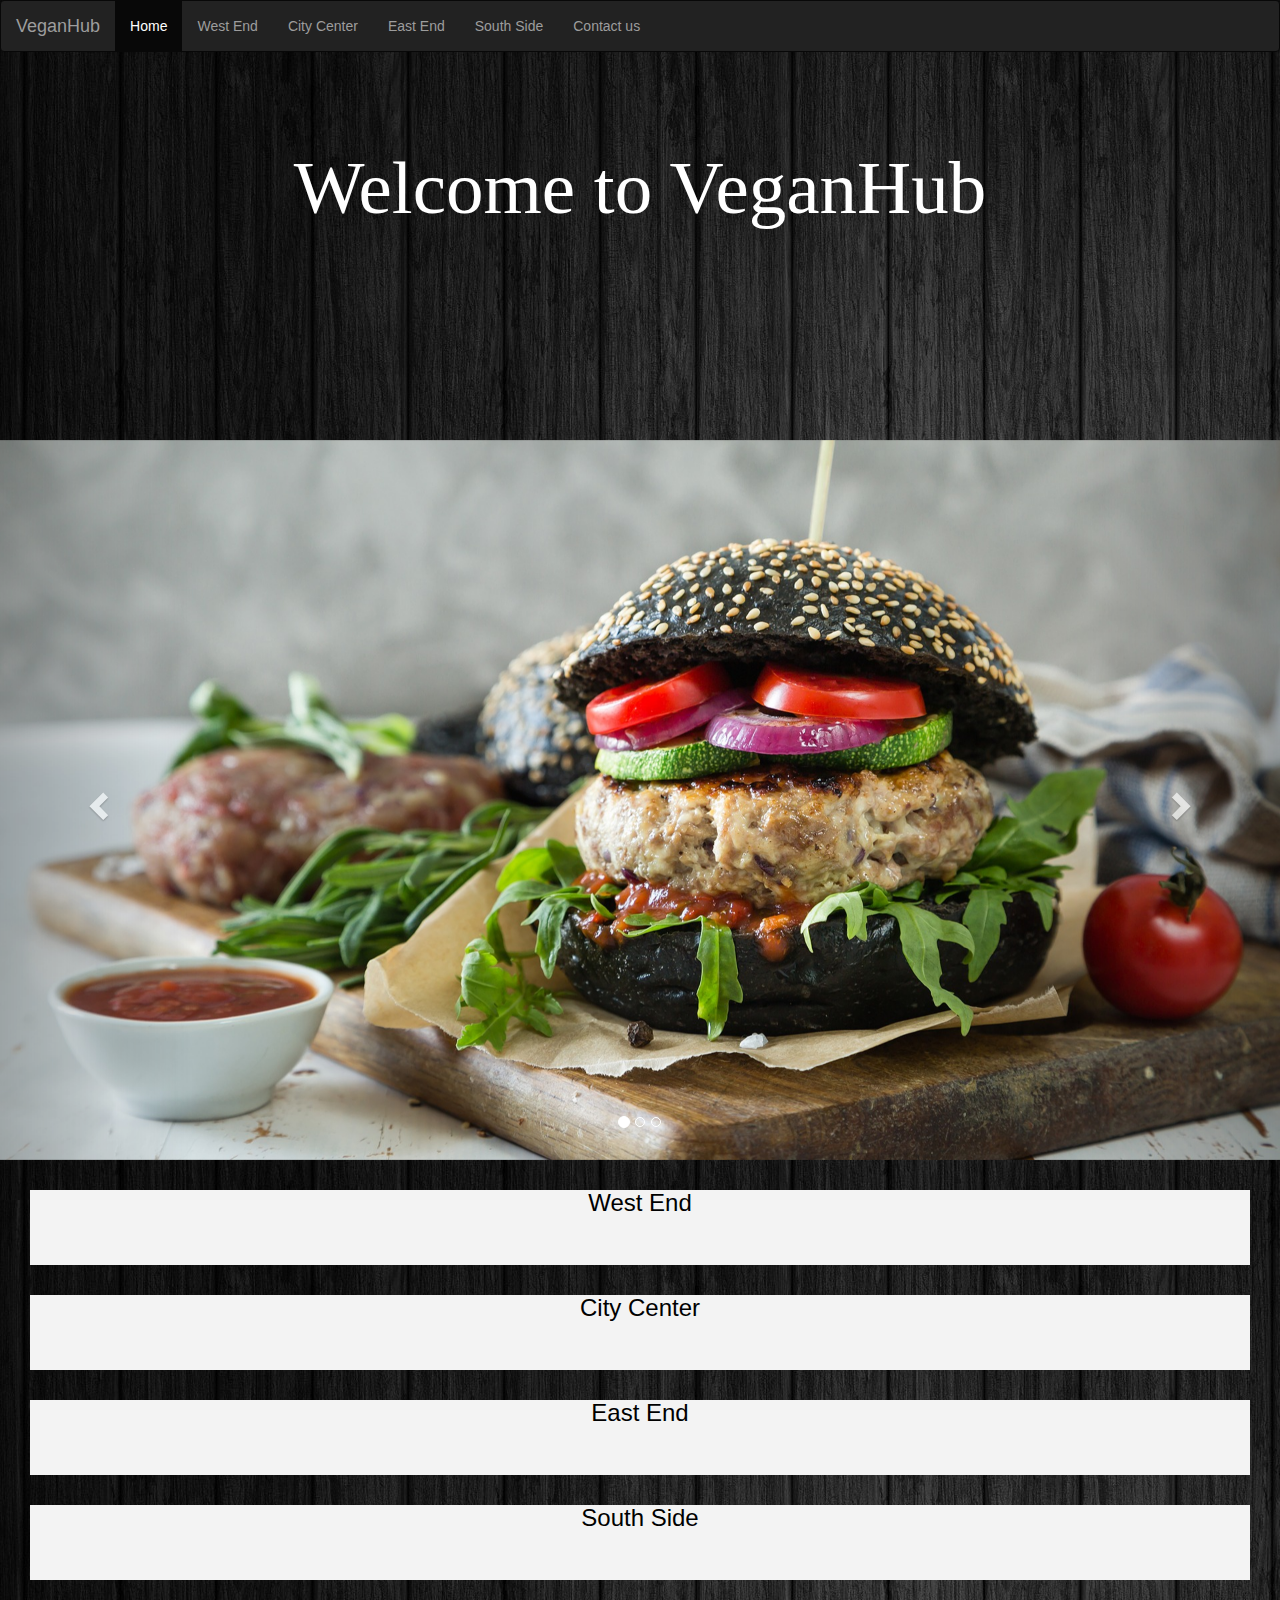
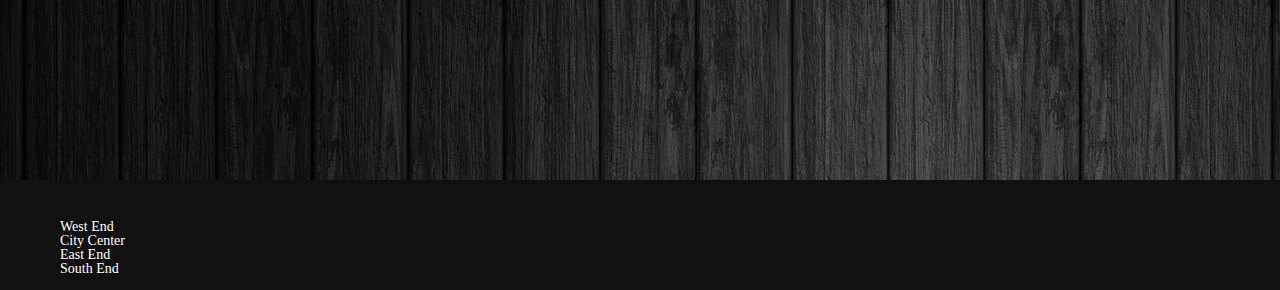
<file: index.html>
<!DOCTYPE HTML>
<html>
<meta charset="utf-8">

<head>
  <title>VeganHub</title>
  <meta name="viewport" content="width=device-width, initial-scale=1">
  <link rel="stylesheet" href="https://maxcdn.bootstrapcdn.com/bootstrap/3.4.0/css/bootstrap.min.css">
  <script src="https://ajax.googleapis.com/ajax/libs/jquery/3.3.1/jquery.min.js"></script>
  <script src="https://maxcdn.bootstrapcdn.com/bootstrap/3.4.0/js/bootstrap.min.js"></script>
  <link rel="stylesheet" href="https://maxcdn.bootstrapcdn.com/bootstrap/3.4.0/css/bootstrap.min.css">
  <script src="https://ajax.googleapis.com/ajax/libs/jquery/3.3.1/jquery.min.js"></script>
  <script src="https://maxcdn.bootstrapcdn.com/bootstrap/3.4.0/js/bootstrap.min.js"></script>

  <link rel="stylesheet" href="css/index.css" type="text/css">


</head>

<body background="pictures/wood.jpg">

  <nav class="navbar navbar-inverse">
    <div class="container-fluid">
      <div class="navbar-header">
        <a class="navbar-brand" href="index.html">VeganHub</a>
      </div>
      <ul class="nav navbar-nav">
        <li class="active"><a href="index.html">Home</a></li>
        <li><a href="westend.html">West End</a></li>
        <li><a href="citycenter.html">City Center</a></li>
        <li><a href="eastend.html">East End</a></li>
        <li><a href="southside.html">South Side</a></li>
          <li><a href="contact.html">Contact us</a></li>
      </ul>
    </div>
  </nav>

<div class="textbox">
  <h1> Welcome to VeganHub</h1>
</div>

  </style>

  <main>

  <div id="myCarousel" class="carousel slide" data-ride="carousel">
    <!-- Indicators -->
    <ol class="carousel-indicators">
      <li data-target="#myCarousel" data-slide-to="0" class="active"></li>
      <li data-target="#myCarousel" data-slide-to="1"></li>
      <li data-target="#myCarousel" data-slide-to="2"></li>
    </ol>

    <!-- Wrapper for slides -->
    <div class="carousel-inner">
      <div class="item active">
        <img src="pictures/hamburger.jpg" alt="break" style="width:100%;">
      </div>

      <div class="item">
        <img src="pictures/table.jpg" alt="Chicago" style="width:100%;">
        <div class="carousel-caption">
        <h3>Find the best Place to eat Vegan</h3>
        <p> Join the Hub</p>
      </div>
      </div>

      <div class="item">
        <img src="pictures/curry.jpg" alt="New york" style="width:100%;">
      </div>
    </div>

    <!-- Left and right controls -->
    <a class="left carousel-control" href="#myCarousel" data-slide="prev">
      <span class="glyphicon glyphicon-chevron-left"></span>
      <span class="sr-only">Previous</span>
    </a>
    <a class="right carousel-control" href="#myCarousel" data-slide="next">
      <span class="glyphicon glyphicon-chevron-right"></span>
      <span class="sr-only">Next</span>
    </a>
  </div>








    </section>

  <section class="index-links">

  <a href="westend.html">
     <div class="index-boxlink-1">
       <h3> West End</h3>
     </div>
  </a>

    <a href="citycenter.html">
    <div class="index-boxlink-2">
      <h3> City Center</h3>
      </div>
    </a>

        <a href="eastend.html">
      <div class="index-boxlink-3">
        <h3> East End</h3>
        </div>
      </a>

         <a href="southside.html">
        <div class="index-boxlink-4">
          <h3> South Side</h3>
          </div>
        </a>

    </section>
  </main>







  </body>



  <footer>
      <ul>
      <li><a href="westend.html">West End</a></li>
      <li><a href="citycenter.html">City Center</a></li>
      <li><a href="eastend.html">East End</a></li>
      <li><a href="southend.html">South End</a></li>
     </ul>
  </footer>



</body>
</file>
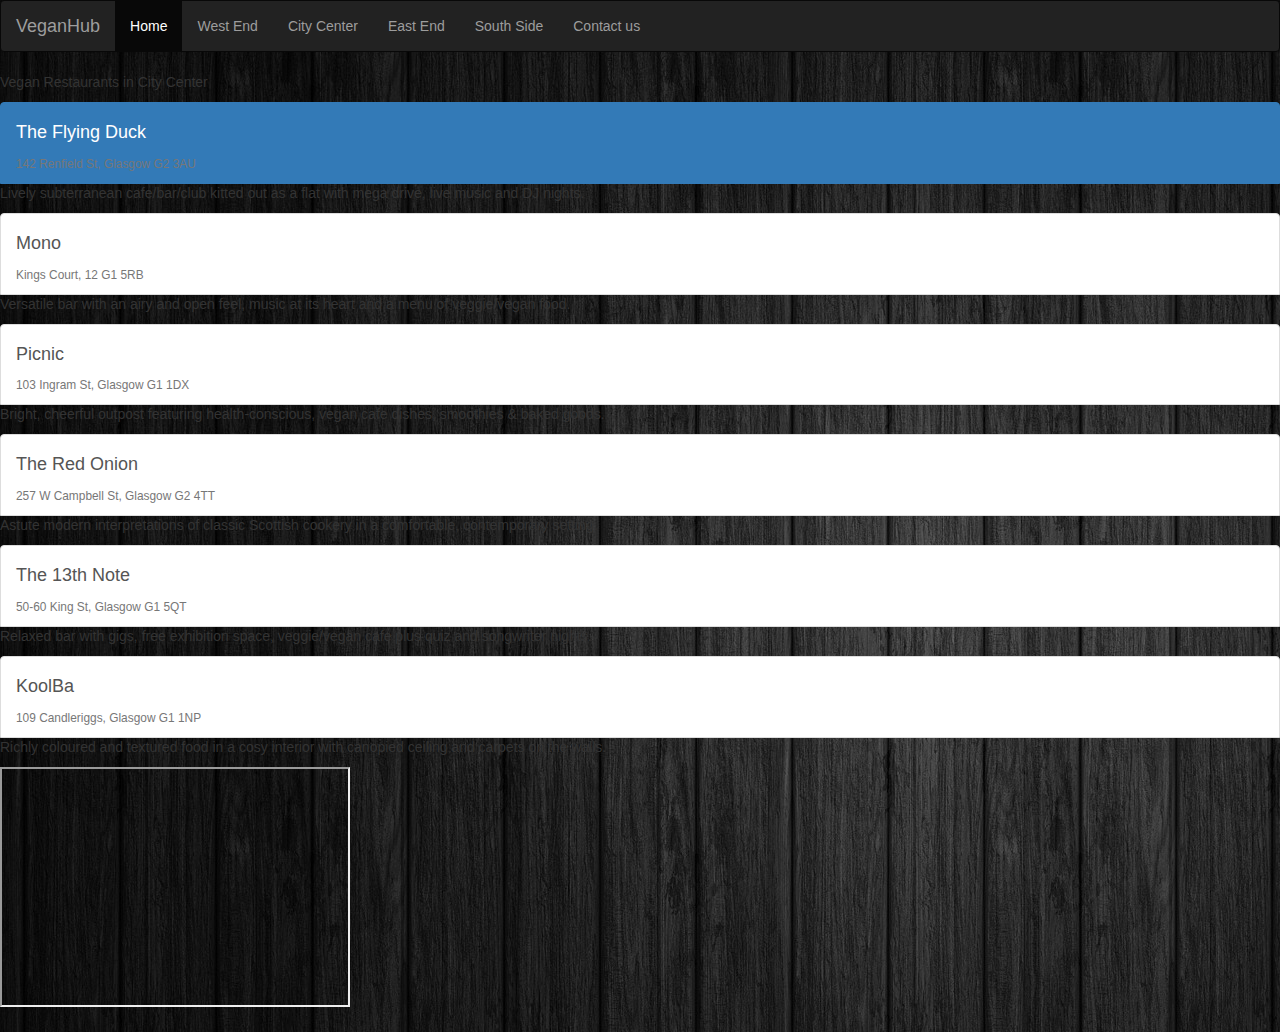
<file: citycenter.html>
<!DOCTYPE HTML>
<html>
<head>
<meta charset="utf-8">
<title>City Center</title>


<script
 src="https://code.jquery.com/jquery-3.3.1.slim.min.js" ></script>
<script
 src="https://cdnjs.cloudflare.com/ajax/libs/popper.js/1.14.7/umd/popper.min.js" ></script>
<script
 src="https://stackpath.bootstrapcdn.com/bootstrap/4.3.1/js/bootstrap.min.js"></script>
 <link href="https://fonts.googleapis.com/css?family=Arimo" rel="stylesheet">
 <link rel="stylesheet" href="https://maxcdn.bootstrapcdn.com/bootstrap/3.4.0/css/bootstrap.min.css">
 <script src="https://ajax.googleapis.com/ajax/libs/jquery/3.3.1/jquery.min.js"></script>
 <script src="https://maxcdn.bootstrapcdn.com/bootstrap/3.4.0/js/bootstrap.min.js"></script>
 <link rel="stylesheet" href="https://maxcdn.bootstrapcdn.com/bootstrap/3.4.0/css/bootstrap.min.css">
 <script src="https://ajax.googleapis.com/ajax/libs/jquery/3.3.1/jquery.min.js"></script>
 <script src="https://maxcdn.bootstrapcdn.com/bootstrap/3.4.0/js/bootstrap.min.js"></script>


 <link rel="stylesheet" href="css/eastend.css" type="text/css">
</head>

<body background="pictures/wood.jpg">
  <header>

  </header>

  <nav class="navbar navbar-inverse">
    <div class="container-fluid">
      <div class="navbar-header">
        <a class="navbar-brand" href="index.html">VeganHub</a>
      </div>
      <ul class="nav navbar-nav">
        <li class="active"><a href="index.html">Home</a></li>
        <li><a href="westend.html">West End</a></li>
        <li><a href="citycenter.html">City Center</a></li>
        <li><a href="eastend.html">East End</a></li>
        <li><a href="southside.html">South Side</a></li>
          <li><a href="contact.html">Contact us</a></li>
      </ul>
    </div>
  </nav>


  <nav>
<p>Vegan Restaurants in City Center</p>
  </nav>

  <main>
  <div class="list-group">

    <div class="box1">
  <a href="https://www.theflyingduck.org/" class="list-group-item list-group-item-action active">
    <div class="d-flex w-100 justify-content-between">
      <h4 class="mb-1">The Flying Duck</h4>
      <small class="text-muted">142 Renfield St, Glasgow G2 3AU</small>
    </div>
      </a>
    <p class="mb-1">Lively subterranean cafe/bar/club kitted out as a flat with mega drive, live music and DJ nights.
</p>
</div>

  <div class="box2">
  <a href="http://www.monocafebar.com/" class="list-group-item list-group-item-action">
    <div class="d-flex w-100 justify-content-between">
      <h4 class="mb-1">Mono</h4>
      <small class="text-muted">Kings Court, 12 G1 5RB</small>
    </div>
      </a>
    <p class="mb-1">Versatile bar with an airy and open feel, music at its heart and a menu of veggie/vegan food.</p>
</div>

    <div class="box3">
  <a href="http://picnic-cafe.co.uk/" class="list-group-item list-group-item-action">
    <div class="d-flex w-100 justify-content-between">
      <h4 class="mb-1">Picnic</h4>
      <small class="text-muted">103 Ingram St, Glasgow G1 1DX</small>
    </div>
      </a>
    <p class="mb-1">Bright, cheerful outpost featuring health-conscious, vegan cafe dishes, smoothies & baked goods.</p>
</div>


<div class="box4">
<a href="http://www.red-onion.co.uk/" class="list-group-item list-group-item-action">
<div class="d-flex w-100 justify-content-between">
  <h4 class="mb-1">The Red Onion</h4>
  <small class="text-muted"> 257 W Campbell St, Glasgow G2 4TT</small>
</div>
</a>
<p class="mb-1">Astute modern interpretations of classic Scottish cookery in a comfortable, contemporary setting.</p>
</div>

<div class="box5">
  <a href= "http://13thnote.co.uk/" class="list-group-item list-group-item-action">
    <div class= "d-flex w-100 justify-content-between">
      <h4 class="mb-1">The 13th Note</h4>
      <small class="text-muted"> 50-60 King St, Glasgow G1 5QT</small>
    </div>
  </a>
  <p class="mb-1">Relaxed bar with gigs, free exhibition space, veggie/vegan cafe plus quiz and songwriter nights.</p>
</div>

<div class="box6">
<a href="http://www.koolba.com/" class=" list-group-item list-group-item-action">
  <div class="d-flex w-100 justify-content-between">
    <h4 class="mb-1">KoolBa</h4>
    <small class="text-muted">109 Candleriggs, Glasgow G1 1NP</small>
  </div>
</a>
<p class="mb-1">Richly coloured and textured food in a cosy interior with canopied ceiling and carpets on the walls.</p>
</div>


<iframe src="https://www.google.com/maps/d/embed?mid=1V4zSa7yDQRPy25RQ0Y1TGkJCQ61KDIob" width="350" height="240"></iframe>



</main>

</body>
</file>
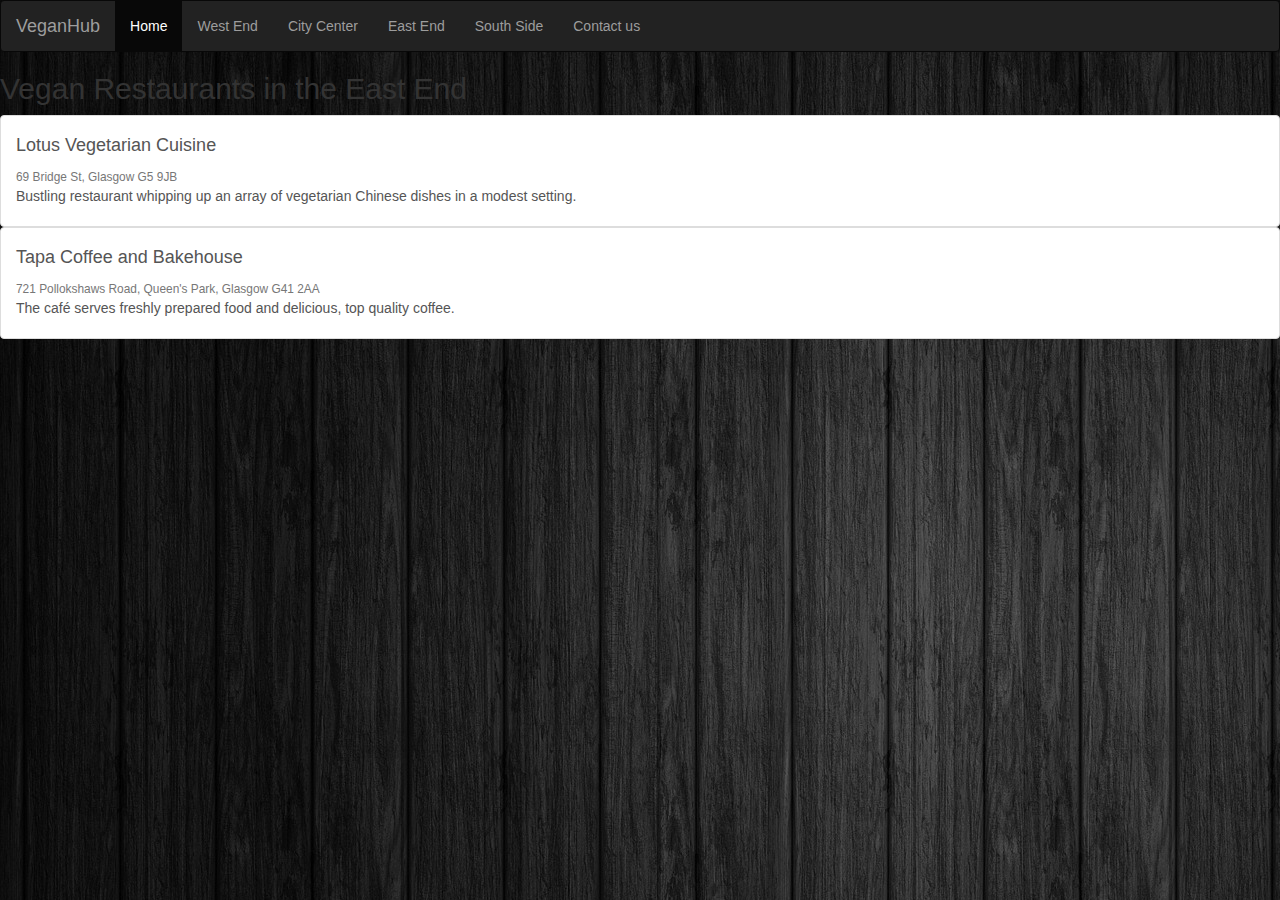
<file: eastend.html>
<!DOCTYPE HTML>
<html>
<head>
<meta charset="utf-8">
<title>East End</title>

<meta name="viewport"content="width=device-width, intial-scale=1.0">
<script
 src="https://code.jquery.com/jquery-3.3.1.slim.min.js" ></script>
<script
 src="https://cdnjs.cloudflare.com/ajax/libs/popper.js/1.14.7/umd/popper.min.js" ></script>
<script
 src="https://stackpath.bootstrapcdn.com/bootstrap/4.3.1/js/bootstrap.min.js"></script>
 <link href="https://fonts.googleapis.com/css?family=Arimo" rel="stylesheet">
 <link rel="stylesheet" href="https://maxcdn.bootstrapcdn.com/bootstrap/3.4.0/css/bootstrap.min.css">
 <script src="https://ajax.googleapis.com/ajax/libs/jquery/3.3.1/jquery.min.js"></script>
 <script src="https://maxcdn.bootstrapcdn.com/bootstrap/3.4.0/js/bootstrap.min.js"></script>
 <link rel="stylesheet" href="https://maxcdn.bootstrapcdn.com/bootstrap/3.4.0/css/bootstrap.min.css">
 <script src="https://ajax.googleapis.com/ajax/libs/jquery/3.3.1/jquery.min.js"></script>
 <script src="https://maxcdn.bootstrapcdn.com/bootstrap/3.4.0/js/bootstrap.min.js"></script>
 <link rel="stylesheet" href="css/eastend.css" type="text/css">
</head>



<body background="pictures/wood.jpg">
  <header>

  </header>

  <nav class="navbar navbar-inverse">
    <div class="container-fluid">
      <div class="navbar-header">
        <a class="navbar-brand" href="index.html">VeganHub</a>
      </div>
      <ul class="nav navbar-nav">
        <li class="active"><a href="index.html">Home</a></li>
        <li><a href="westend.html">West End</a></li>
        <li><a href="citycenter.html">City Center</a></li>
        <li><a href="eastend.html">East End</a></li>
        <li><a href="southside.html">South Side</a></li>
          <li><a href="contact.html">Contact us</a></li>
      </ul>
    </div>
  </nav>



  <div>
  <h2>Vegan Restaurants in the East End</h2>
</div>


  <div class="list-group">

    <div class="box1">
  <a href="https://www.facebook.com/lotusveget/" class="list-group-item list-group-item-action">
        <div class="d-flex w-100 justify-content-between">
      <h4 class="mb-1">Lotus Vegetarian Cuisine</h4>
      <small class="text-muted">69 Bridge St, Glasgow G5 9JB</small>
    </div>
    <p class="mb-1">Bustling restaurant whipping up an array of vegetarian Chinese dishes in a modest setting.</p>
  </a>
</div>

<div class="box2">
<a href="http://tapacoffee.com/underconstruction-page/" class="list-group-item list-group-item-action">
    <div class="d-flex w-100 justify-content-between">
  <h4 class="mb-1">Tapa Coffee and Bakehouse</h4>
  <small class="text-muted">721 Pollokshaws Road, Queen's Park, Glasgow G41 2AA</small>
</div>
<p class="mb-1">The café serves freshly prepared food and delicious, top quality coffee.</p>
</a>
</div>
</file>
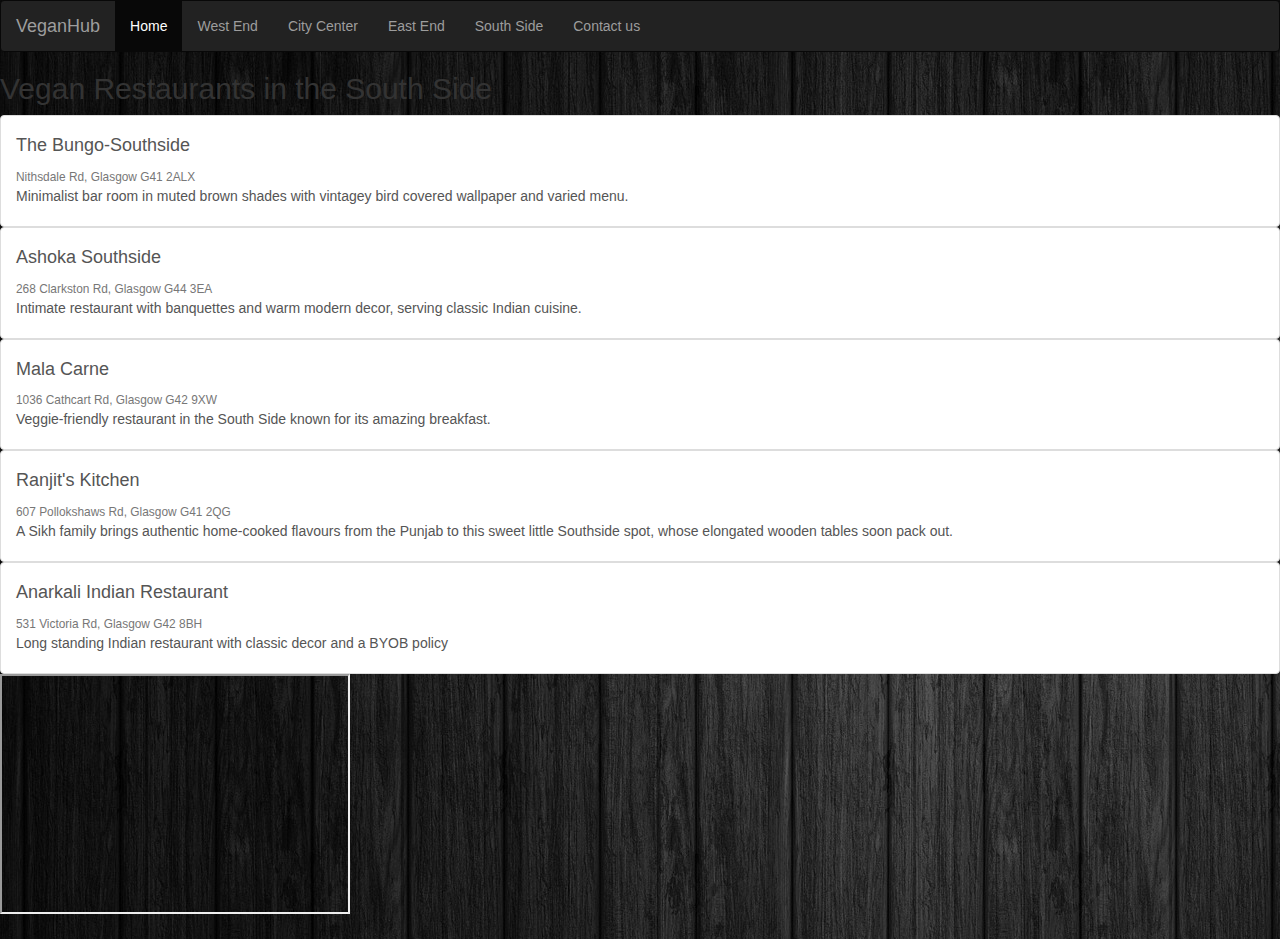
<file: southside.html>
<!DOCTYPE HTML>
<html>
<head>
<meta charset="utf-8">
<title>South Side</title>

<meta name="viewport"content="width=device-width, intial-scale=1.0">
<!-- this is a comment
 <src="https://code.jquery.com/jquery-3.3.1.slim.min.js" ></script>
<script
 src="https://cdnjs.cloudflare.com/ajax/libs/popper.js/1.14.7/umd/popper.min.js" ></script>
<script
 src="https://stackpath.bootstrapcdn.com/bootstrap/4.3.1/js/bootstrap.min.js"></script>
 <link href="https://fonts.googleapis.com/css?family=Arimo" rel="stylesheet">
 <link rel="stylesheet" href="https://maxcdn.bootstrapcdn.com/bootstrap/3.4.0/css/bootstrap.min.css">
 <script src="https://ajax.googleapis.com/ajax/libs/jquery/3.3.1/jquery.min.js"></script>
 <script src="https://maxcdn.bootstrapcdn.com/bootstrap/3.4.0/js/bootstrap.min.js"></script>
 <link rel="stylesheet" href="https://maxcdn.bootstrapcdn.com/bootstrap/3.4.0/css/bootstrap.min.css">
 <script src="https://ajax.googleapis.com/ajax/libs/jquery/3.3.1/jquery.min.js"></script>
 <script src="https://maxcdn.bootstrapcdn.com/bootstrap/3.4.0/js/bootstrap.min.js"></script>
-->


 <link rel="stylesheet" href="https://maxcdn.bootstrapcdn.com/bootstrap/3.4.0/css/bootstrap.min.css">
 <script src="https://ajax.googleapis.com/ajax/libs/jquery/3.3.1/jquery.min.js"></script>
 <script src="https://maxcdn.bootstrapcdn.com/bootstrap/3.4.0/js/bootstrap.min.js"></script>

 <link rel="stylesheet" href="css/eastend.css" type="text/css">
</head>


<body background="pictures/wood.jpg">
  <header>
    <nav class="navbar navbar-inverse">
      <div class="container-fluid">
        <div class="navbar-header">
          <a class="navbar-brand" href="index.html">VeganHub</a>
        </div>
        <ul class="nav navbar-nav">
          <li class="active"><a href="index.html">Home</a></li>
          <li><a href="westend.html">West End</a></li>
          <li><a href="citycenter.html">City Center</a></li>
          <li><a href="eastend.html">East End</a></li>
          <li><a href="southside.html">South Side</a></li>
            <li><a href="contact.html">Contact us</a></li>
        </ul>
      </div>
    </nav>
  </header>

  <nav>
<h2>Vegan Restaurants in the South Side</h2>
  </nav>

  <main>

  <div class="list-group">

    <div class="box1">
  <a href="http://thebungo.co.uk/" class="list-group-item list-group-item-action">
        <div class="d-flex w-100 justify-content-between">
      <h4 class="mb-1">The Bungo-Southside</h4>
      <small class="text-muted">Nithsdale Rd, Glasgow G41 2ALX</small>
    </div>
    <p class="mb-1">Minimalist bar room in muted brown shades with vintagey bird covered wallpaper and varied menu.</p>
  </a>
  </div>


  <div class="box2">
  <a href="http://ashokarestaurants.com/" class="list-group-item list-group-item-action">
      <div class="d-flex w-100 justify-content-between">
    <h4 class="mb-1">Ashoka Southside</h4>
    <small class="text-muted">268 Clarkston Rd, Glasgow G44 3EA</small>
  </div>
  <p class="mb-1">Intimate restaurant with banquettes and warm modern decor, serving classic Indian cuisine.</p>
  </a>
  </div>


    <div class="box3">
    <a href="https://www.malacarne.co.uk/" class="list-group-item list-group-item-action">
        <div class="d-flex w-100 justify-content-between">
      <h4 class="mb-1">Mala Carne</h4>
      <small class="text-muted"> 1036 Cathcart Rd, Glasgow G42 9XW</small>
    </div>
    <p class="mb-1">Veggie-friendly restaurant in the South Side known for its amazing breakfast.</p>
    </a>
  </div>

<div class="box4">
  <a href="http://www.ranjitskitchen.com/" class="list-group-item list-group-item-action">
    <div class="d-flex w-100 justify-content-between">
      <h4 class="mb-1">Ranjit's Kitchen</h4>
      <small class="text-muted">607 Pollokshaws Rd, Glasgow G41 2QG</small>
    </div>
    <p class="mb-1"> A Sikh family brings authentic home-cooked flavours from the Punjab to this sweet little Southside spot, whose elongated wooden tables soon pack out.</p>
  </a>
</div>

<div class="box5">
  <a href="http://www.anarkaliglasgow.co.uk/" class="list-group-item list-group-item-action">
    <div class="d-flex w-100 justify-content-between">
      <h4 class="mb-1"> Anarkali Indian Restaurant</h4>
      <small class="text-muted">531 Victoria Rd, Glasgow G42 8BH</small>
    </div>
    <p class="mb-1">Long standing Indian restaurant with classic decor and a BYOB policy</p>
  </a>
</div>
<section class="map">
<iframe src="https://www.google.com/maps/d/embed?mid=15GZxpOUFo7Wm7AMPhxL_nlXow-Pr-8f7" width="350" height="240"></iframe>
</section>
</html>
</file>
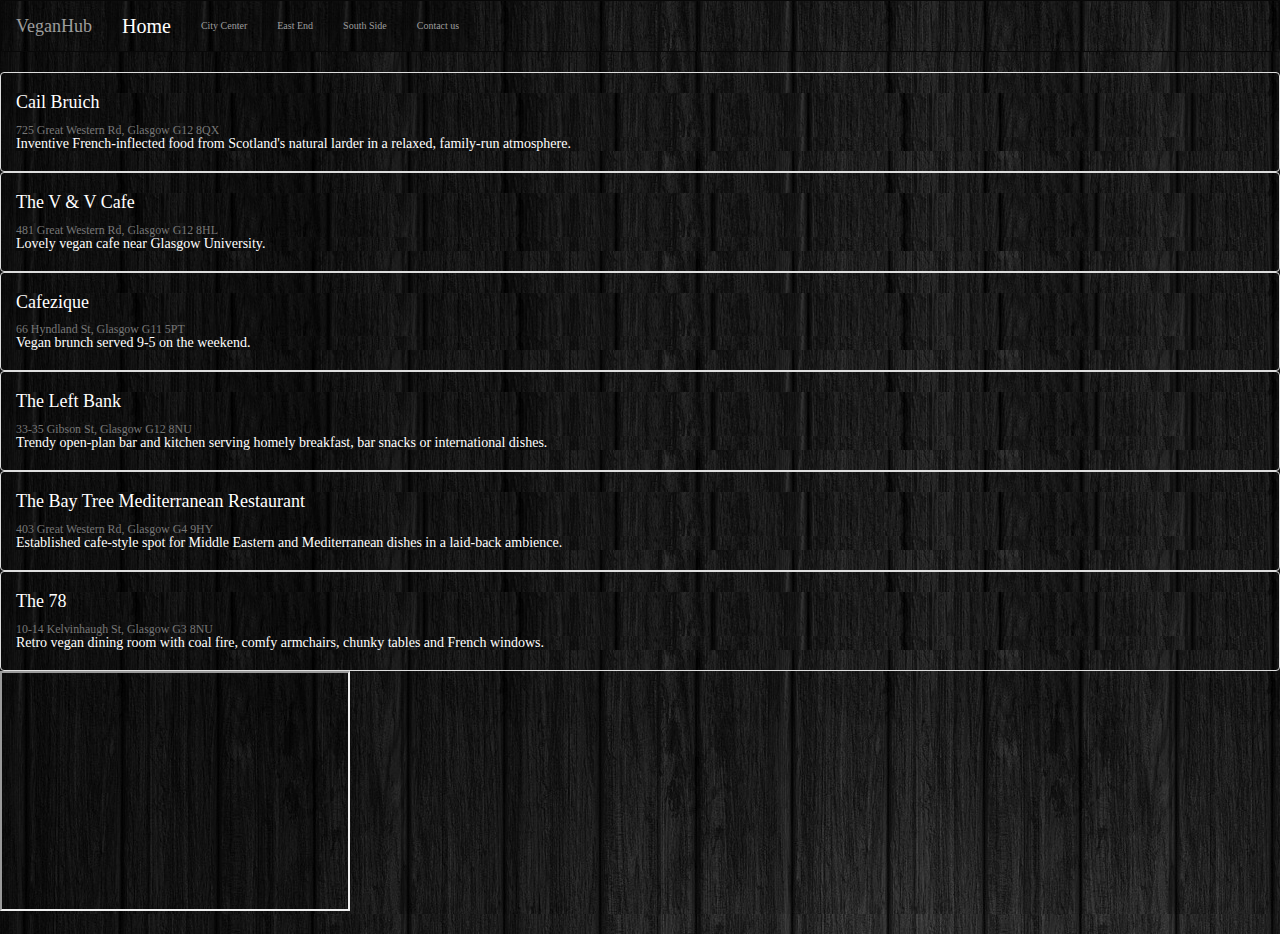
<file: westend.html>
<!DOCTYPE HTML>
<html>
<head>
<meta charset="utf-8">
<title>West End</title>

<title>VeganHub</title>
<meta name="viewport" content="width=device-width, initial-scale=1">

<link rel="stylesheet" href="https://maxcdn.bootstrapcdn.com/bootstrap/3.4.0/css/bootstrap.min.css">
<script src="https://ajax.googleapis.com/ajax/libs/jquery/3.3.1/jquery.min.js"></script>
<script src="https://maxcdn.bootstrapcdn.com/bootstrap/3.4.0/js/bootstrap.min.js"></script>
<link rel="stylesheet" href="https://maxcdn.bootstrapcdn.com/bootstrap/3.4.0/css/bootstrap.min.css">
<script src="https://ajax.googleapis.com/ajax/libs/jquery/3.3.1/jquery.min.js"></script>
<script src="https://maxcdn.bootstrapcdn.com/bootstrap/3.4.0/js/bootstrap.min.js"></script>

 <link rel="stylesheet" href="css/westend.css" type="text/css">
</head>



<body background="pictures/wood.jpg">

  <nav class="navbar navbar-inverse">
    <div class="container-fluid">
      <div class="navbar-header">
        <a class="navbar-brand" href="index.html">VeganHub</a>
      </div>

      <ul class="nav navbar-nav">
        <li class="active"><a href="index.html">Home</a></li>
        <li><a href="citycenter.html">City Center</a></li>
        <li><a href="eastend.html">East End</a></li>
        <li><a href="southside.html">South Side</a></li>
        <li><a href="contact.html">Contact us</a></li>
      </ul>
    </div>
  </nav>




  <div class="list-group">

    <div class="box1">
  <a href="https://www.cailbruich.co.uk/" class="list-group-item list-group-item-action">
        <div class="d-flex w-100 justify-content-between">
      <h4 class="mb-1">Cail Bruich</h4>
      <small class="text-muted">725 Great Western Rd, Glasgow G12 8QX</small>
    </div>
    <p class="mb-1">Inventive French-inflected food from Scotland's natural larder in a relaxed, family-run atmosphere.</p>
  </a>
</div>


    <div class="box 2">
      <a href="https://www.thevandv.com/" class="list-group-item list-group-item-action">
            <div class="d-flex w-100 justify-content-between">
      <h4 class="mb-1">The V & V Cafe</h4>
      <small class="text-muted">481 Great Western Rd, Glasgow G12 8HL</small>
    </div>
    <p class="mb-1">Lovely vegan cafe near Glasgow University.</p>
  </a>
</div>

<div class="box 3">
<a href="https://www.cafezique.com/" class="list-group-item list-group-item-action">
      <div class="d-flex w-100 justify-content-between">
  <h4 class="mb-1">Cafezique</h4>
  <small class="text-muted">66 Hyndland St, Glasgow G11 5PT</small>
</div>
<p class="mb-1">Vegan brunch served 9-5 on the weekend.</p>
</a>
</div>

<div class="box 4">
<a href="http://theleftbank.co.uk/" class="list-group-item list-group-item-action">
      <div class="d-flex w-100 justify-content-between">
  <h4 class="mb-1">The Left Bank</h4>
  <small class="text-muted">33-35 Gibson St, Glasgow G12 8NU</small>
</div>
<p class="mb-1">Trendy open-plan bar and kitchen serving homely breakfast, bar snacks or international dishes.</p>
</a>
</div>

<div class="box 5">
<a href="http://thebaytreewestend.co.uk/" class="list-group-item list-group-item-action">
      <div class="d-flex w-100 justify-content-between">
  <h4 class="mb-1">The Bay Tree Mediterranean Restaurant</h4>
  <small class="text-muted">403 Great Western Rd, Glasgow G4 9HY</small>
</div>
<p class="mb-1">Established cafe-style spot for Middle Eastern and Mediterranean dishes in a laid-back ambience.</p>
</a>
</div>


<div class="box6">
<a href="https://www.the78barandkitchen.com/" class="list-group-item list-group-item-action">
<div class="d-flex w-100 justify-content-between">
  <h4 class="mb-1">The 78</h4>
  <small class="text-muted">10-14 Kelvinhaugh St, Glasgow G3 8NU</small>
</div>
<p class="mb-1">Retro vegan dining room with coal fire, comfy armchairs, chunky tables and French windows.</p>
</a>
</div>


<section>
<iframe src="https://www.google.com/maps/d/embed?mid=19I2kk6yvfsJxzdFPqX1XSs9B5j-PLvLy" width="350" height="240"></iframe>
</section>
</file>
<file: css/eastend.css>
.checked {
  color: orange;
}

.grid-container{
  display: grid;
  color: white;
  grid-template-columns: 10vw 15vw 20vw 20vw 10vw 10vw;
  align-content: center;
  grid-gap: 15px;
  padding-top: 50px;
}

/* .grid-container>div {
  background-color: grey;
  border: 1px solid black; */
  /* font-size: 10px;
  text-align: center;  */
}


*{
  background-image: url(../pictures/wood.jpg);
  font-family:Catamaran;
	text-decoration:none;
  padding:0;
  margin:0;
  color:white;
  background-color: grey;
}

.container {
  border: 2px solid #ccc;
  background-color: #eee;
  border-radius: 5px;
  padding: 16px;
  margin: 16px 0
}

.container::after {
  content: "";
  clear: both;
  display: table;
}

.container img {
  float: left;
  margin-right: 20px;
  border-radius: 50%;
}

.container span {
  font-size: 20px;
  margin-right: 15px;
}

@media (max-width: 500px) {
  .container {
      text-align: center;
  }
  .container img {
      margin: auto;
      float: none;
      display: block;
  }
}




.container {
  position: relative;
  width: 50%;
}

.image {
  opacity: 1;
  display: block;
  width: 100%;
  height: auto;
  transition: .5s ease;
  backface-visibility: hidden;
}

.middle {
  transition: .5s ease;
  opacity: 0;
  position: absolute;
  top: 50%;
  left: 50%;
  transform: translate(-50%, -50%);
  -ms-transform: translate(-50%, -50%);
  text-align: center;
}

.container:hover .image {
  opacity: 0.3;
}

.container:hover .middle {
  opacity: 1;
}

.text {
  background-color: #4CAF50;
  color: white;
  font-size: 16px;
  padding: 16px 32px;
}
</file>
<file: css/index.css>
/* http://meyerweb.com/eric/tools/css/reset/
   v2.0 | 20110126
   License: none (public domain)
*/

* http://meyerweb.com/eric/tools/css/reset/
   v2.0 | 20110126
   License: none (public domain)
*/

html, body, div, span, applet, object, iframe,
h1, h2, h3, h4, h5, h6, p, blockquote, pre,
a, abbr, acronym, address, big, cite, code,
del, dfn, em, img, ins, kbd, q, s, samp,
small, strike, strong, sub, sup, tt, var,
b, u, i, center,
dl, dt, dd, ol, ul, li,
fieldset, form, label, legend,
table, caption, tbody, tfoot, thead, tr, th, td,
article, aside, canvas, details, embed,
figure, figcaption, footer, header, hgroup,
menu, nav, output, ruby, section, summary,
time, mark, audio, video {
	margin: 0;
	padding: 0;
	border: 0;
	font-size: 100%;
	font: inherit;
	vertical-align: baseline;
}
/* HTML5 display-role reset for older browsers */
article, aside, details, figcaption, figure,
footer, header, hgroup, menu, nav, section {
	display: block;
}
body {
	line-height: 1;
}
ol, ul {
	list-style: none;
}
blockquote, q {
	quotes: none;
}
blockquote:before, blockquote:after,
q:before, q:after {
	content: '';
	content: none;
}
table {
	border-collapse: collapse;
	border-spacing: 0;
}




*{
	text-decoration:none;
  padding:0;
  margin:0;
}


.textbox h1 {
  margin-top: 95px;
  color:white;
  text-align: center;
  font-size: 75px;
  font-family:Catamaran;
}



header{
background-color: #fff;
width: 100%;
height:100px;
}

.header-brand {
font-family: Catamaran;
font-size: 100px;
font-weight: 900;
color: #111;
display:block;
margin: 0 auto;
text-align:center;
padding: 20px 0;
text-align: center;
}

header nav ul {

	display: block;
	margin: 0 auto;
	width: fit-content;
}

header nav ul li {
	display: inline-block;
	float:left;
	list-style:none;
	padding:0 25px;
	text-align:center;
}

header nav ul li a {
	font-family: Catamaran;
	font-size: 50px;
	color: #111;
	display:block;
	margin: 0 auto;
	text-align:center;
	padding: 20px 0;

}

header .header-restaurants {
	display:none;
}

main {
	text-align:center;
	display:block;
	margin: 0 auto;
	text-align:center;
	padding: 200px 0;
}


/*INDEX*/



.index-boxlink-1 {
 margin: 30px 30px 0;
 width: calc(100%-60px);
 height: 75px;
 background-color: #f3f3f3;
 text-align: center;
 color:black;
}
.index-boxlink-2 {
 margin: 30px 30px 0;
 width: calc(100%-60px);
 height: 75px;
 background-color: #f3f3f3;
 text-align: center;
 color:black;
}
.index-boxlink-3{
 margin: 30px 30px 0;
 width: calc(100%-60px);
 height: 75px;
 background-color: #f3f3f3;
 text-align: center;
 color:black;
}

.index-boxlink-4{
 margin: 30px 30px 0;
 width: calc(100%-60px);
 height: 75px;
 background-color: #f3f3f3;
 text-align: center;
 color:black;
}

footer{
width: calc(100%-80px);
padding: 40px 40px;
background-color: #111;
margin-top:0px;
height:110px;
}

footer ul {
	font-family: Catamaran;
	font-color:white;
	width: fit-content;
	float:left;
	padding-left:20px;
}

footer ul li  {
	display:block;
	list-style:none;

}

footer ul li a  {
	font-family: Catamaran;
	color:white;
}

#button1{
  width:  600px;
  height: 75px;
  font-size: 35px;
  font-family: Catamaran;
  text-align:center;
  position: fixed;
 top: 100%;
 left: 75%;
 margin-top: 175px;
margin-left: -35px;
background-color:  #808080;

}
#button2{
    width: 600px;
    height: 75px;
    font-size: 35px;
    font-family: Catamaran;
    text-align:center;
  position: fixed;
 top: 100%;
 left: 75%;
 margin-top: 0px;
 margin-left: -35px;
 background-color:  #808080;
}
#button3{
    width: 600px;
    height: 75px;
      font-size: 35px;
    font-family: Catamaran;
    text-align:center;
  position: fixed;
 top: 100%;
 left: 75%;
 margin-top: 0px;
margin-left: -35px;
background-color:  #808080;
}

#button4{
    width:600px;
    height: 75px;
    font-size: 35px;
    font-family: Catamaran;
    text-align:bottom;
    position: fixed;
   top: 100%;
   left: 75%;
   margin-top: 0px;
   margin-left: -35px;
   background-color:  #808080;

 }
#container{
    text-align: center;
    float:bottom;
  vertical-align::center;
}



/* Style inputs with type="text", select elements and textareas */


input[type=text], select, textarea {
  font-family:Catamaran;
  color:white;
  width: 100%; /* Full width */
  padding: 12px; /* Some padding */
  border: 1px solid #ccc; /* Gray border */
  border-radius: 4px; /* Rounded borders */
  box-sizing: border-box; /* Make sure that padding and width stays in place */
  margin-top: 6px; /* Add a top margin */
  margin-bottom: 16px; /* Bottom margin */
  resize: vertical /* Allow the user to vertically resize the textarea (not horizontally) */
}

/* Style the submit button with a specific background color etc */
input[type=submit] {
  font-family: Catamaran;
  background-color: black;
  color: white;
  text-weight:600px;
  padding: 12px 20px;
  border: none;
  border-radius: 4px;
  cursor: pointer;
}

/* When moving the mouse over the submit button, add a darker green color */
input[type=submit]:hover {
  background-color: #45a049;
}

/* Add a background color and some padding around the form */
.container {
  font-family:Catamaran;
  margin-top:150px;
  border-radius: 5px;
  background-color: #f2f2f2;
  padding: 20px;
}
</file>
<file: css/westend.css>
* http://meyerweb.com/eric/tools/css/reset/
   v2.0 | 20110126
   License: none (public domain)
*/

* http://meyerweb.com/eric/tools/css/reset/
   v2.0 | 20110126
   License: none (public domain)
*/

html, body, div, span, applet, object, iframe,
h1, h2, h3, h4, h5, h6, p, blockquote, pre,
a, abbr, acronym, address, big, cite, code,
del, dfn, em, img, ins, kbd, q, s, samp,
small, strike, strong, sub, sup, tt, var,
b, u, i, center,
dl, dt, dd, ol, ul, li,
fieldset, form, label, legend,
table, caption, tbody, tfoot, thead, tr, th, td,
article, aside, canvas, details, embed,
figure, figcaption, footer, header, hgroup,
menu, nav, output, ruby, section, summary,
time, mark, audio, video {
	margin: 0;
	padding: 0;
	border: 0;
	font-size: 100%;
	font: inherit;
	vertical-align: baseline;
}
/* HTML5 display-role reset for older browsers */
article, aside, details, figcaption, figure,
footer, header, hgroup, menu, nav, section {
	display: block;
}
body {
	line-height: 1;
}
ol, ul {
  margin-top: 100px;
	list-style: none;
}
blockquote, q {
	quotes: none;
}
blockquote:before, blockquote:after,
q:before, q:after {
	content: '';
	content: none;
}

table {
	border-collapse: collapse;
	border-spacing: 0;
}


*{
  background-image: url(../pictures/wood.jpg);
  font-family:Catamaran;
	text-decoration:none;
  padding:0;
  margin:0;
  color:white;
}

 header {
  background-color: #fff;
  width: 100%;
  height:85px;
  color:white;
  }


  .active {
    font-size:20px;
  }
  .nav {
    font-size:10px;
  }
</file>
